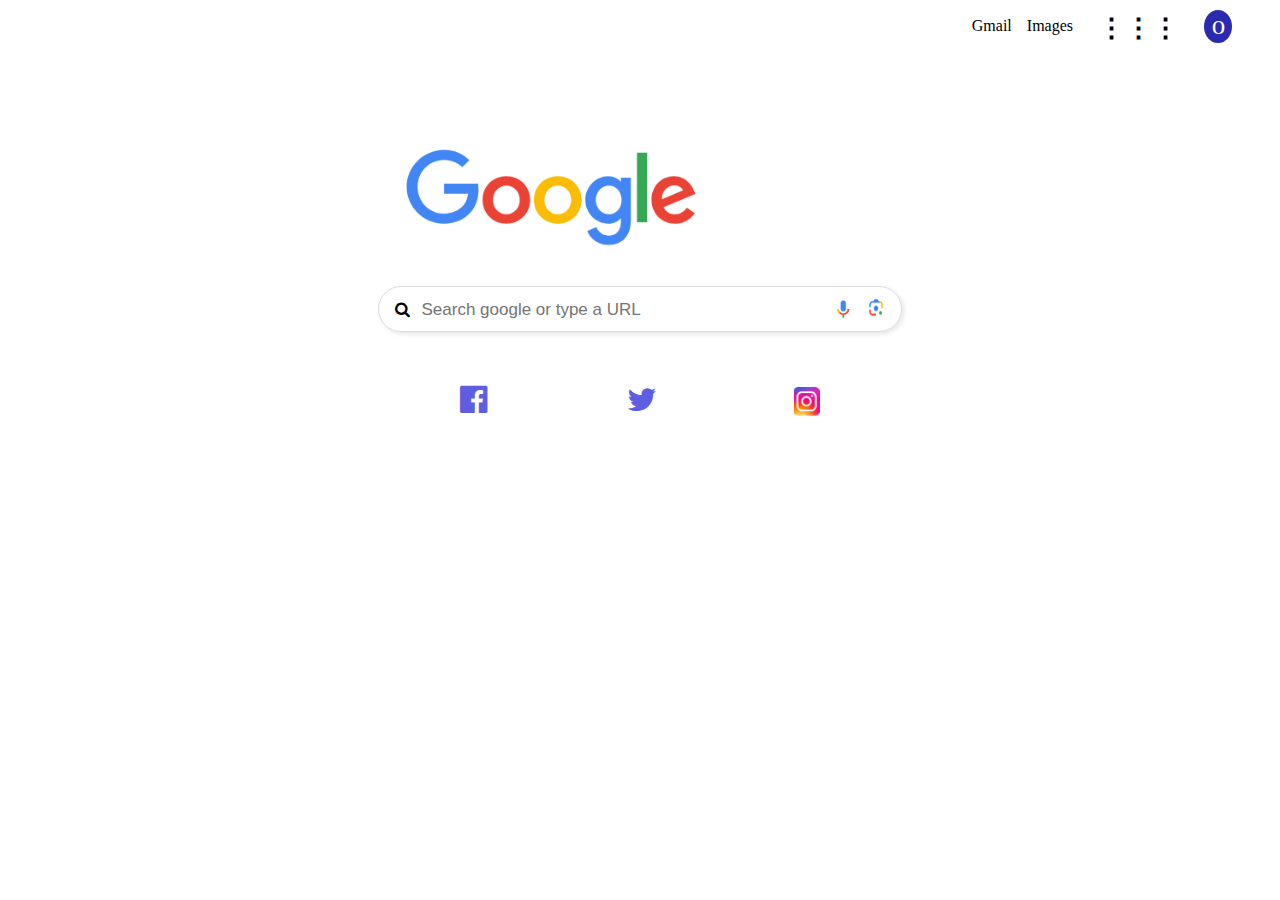
<file: index.html>
<!DOCTYPE html>
<html lang="en">
<head>
    <meta charset="UTF-8">
    <meta name="viewport" content="width=device-width, initial-scale=1.0">
    <title>New tab</title>
    <link rel="stylesheet" href="https://cdnjs.cloudflare.com/ajax/libs/font-awesome/4.7.0/css/font-awesome.min.css">
    <link rel="stylesheet" href="google.css">

</head>
<body>


    
     <header>

         <nav>
            <a href="gmail.html">Gmail</a>
            <a href="images.html">Images</a>
            <span style="cursor:pointer"     id="main-2"><b>&#8942;&#8942;&#8942;</b></span>
            <span style="cursor:pointer"   id="main">o</span>           
         </nav>

     </header> 

     <main>
        <div class="search-area">
    
            <img src="images/google.PNG" class="img" alt=".....">
           
            <div class="flex">
    
                <div class="fa fa-search">
                    
                </div>

            
                <div>
                    <input type="text" id="serach" placeholder="Search google or type a URL">
                </div>
            

                <div>
                    <img style="cursor:pointer"  src="images/logo.PNG" width="22px"> <img style="margin-left: 8px; cursor:pointer;"  src="images/logo2.PNG" width="22px" height="26px">
                </div>
            
            </div>
            
            <div class="grid-area">
                
                 <div class="contain">
                    <a href="https://www.facebook.com" target="_blank"> 
                        <div class="fa fa-facebook-official fa-2x spacing1">
                            
                        </div>
                    </a>
                 </div>  
                 <div  class="contain">
                    <a href="https://www.twitter.com" target="_blank">
                        <div  class="fa fa-twitter fa-2x spacing">

                        </div>
                    </a>
                 </div>
                 <div class="contain">
                    <a href="https://www.instagram.com" target="_blank">
                        <div class="insta spacing3">
                            <img src="images/insta2.PNG" width="26px">
                        </div>
                    </a>
                 </div>    

            </div>

        </div>

    
     </main>

     
</body>
</html>
</file>
<file: google.css>
nav {
      display: flex;
      justify-content: flex-end;
      padding-right: 40px;
      align-items: center;
  }

  a {
      margin-left: 15px;
      ;
      text-decoration: none;
      color: black;
  }

  span {
      margin-left: 25px;
      font-size: 27px;
  }

  #main-2 {
      padding-top: 4px;
  }

  #main {
      display: flex;
      border: 1px solid black;
      justify-content: space-around;
      width: 17px;
      height: 1px;
      padding-left: 6px;
      padding-right: 5px;
      padding-bottom: 32px;
      border-radius: 50%;
      background-color: rgb(42, 42, 177);
      color: white;
      border: none;

  }

  .search-area {

      margin-top: 90px;

  }

  .img {
      width: 340px;
      margin-left: 370px;
  }



  .flex {
      margin: 29px auto;
      padding-left: 12px;
      padding-right: 10px;
      border: 1px solid rgb(221, 218, 218);
      box-shadow: 2px 2px 5px rgba(0, 0, 0, 0.1);
      border-radius: 25px;
      width: 500px;
      height: 44px;
      display: flex;
      justify-content: space-around;
      align-items: center;
  }

  input {
      height: 26px;
      width: 400px;
      border: none;
      outline: none;
      padding-left: 4px;
      padding-top: 2px;
      font-size: 17px;
  }

  ::placeholder {
      font-size: 17px;
  }

  .fa {
      border: none;
  }

  .grid-area {
      /* border:1px solid black; */
      margin: 0px auto;
      width: 500px;
      display: flex;
      justify-content: space-around;
  }

  .fa-facebook-official,
  .fa-twitter {
      color: rgb(94, 94, 226);
      cursor: pointer;
  }

  .insta {
      cursor: pointer;
  }



  .contain {
      width: 80px;
      height: 80px;
      /* background-color: rgb(250, 244, 244) */
  }

  .contain:hover {
      background-color: rgb(250, 244, 244)
  }

  .spacing1 {
      margin: 23px 12px;
  }


  .spacing {
      margin: 23px 12px;

  }

  .spacing3 {
      margin: 8px 27px;
  }
</file>
